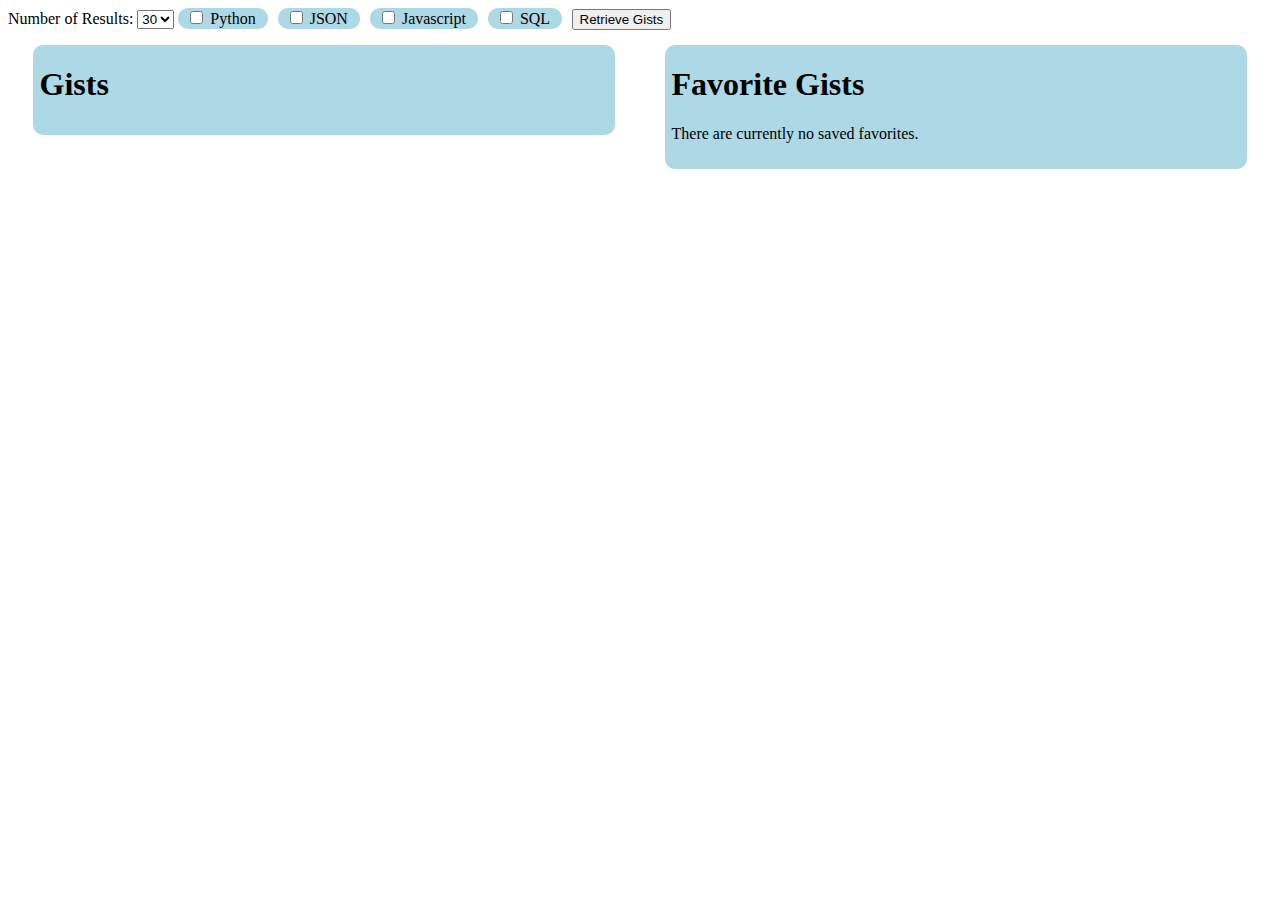
<file: cs290-assignment3-2/index.html>
<!DOCTYPE html>
<html>
  <head>
    <meta charset="UTF-8">
    <title>Assignment 3, Part 2</title>
    <script src="gist.js"></script>
    <link rel="stylesheet" href="gist.css" type="text/css">
  </head>
  <body>
    <div>
      Number of Results:
      <select id="max-results">
        <option value="30">30</option>
        <option value="60">60</option>
        <option value="90">90</option>
      </select>
      <span class="language-checkbox">
      <input type="checkbox" name="language" value="Python"> Python
      </span>
      <span class="language-checkbox">
      <input type="checkbox" name="language" value="JSON"> JSON
      </span>
      <span class="language-checkbox">
      <input type="checkbox" name="language" value="Javascript"> Javascript
      </span>
      <span class="language-checkbox">
      <input type="checkbox" name="language" value="SQL"> SQL
      </span>
      <button type="button" onclick="requestGists()">Retrieve Gists</button>
    </div>
    <div class="result-column">
      <h1>Gists</h1>
      <div id="results">
        <div id="gist-template" class="result-item">
        <table>
          <tr>
            <td rowspan="3">
              <div class="button">
                <button type="button" onclick="markFavorite(this)">+</button>
              </div>
            </td>
            <td>
              <div class="description">
                sample description
              </div>
            </td>
          </tr>
          <tr>
            <td>
              <div class="language">
                sample language
              </div>
            </td>
          </tr>
          <tr>
            <td>
              <div>
                <a class="url" href="sample_url.com">sample_url.com</a>
              </div>
            </td>
          </tr>
        </table>
        </div>
      </div>
    </div>
    <div class="result-column">
      <h1>Favorite Gists</h1>
      <div id="favorites">
      <p id="no-favorites">There are currently no saved favorites.</p>
        <div id="favorite-template" class="result-item">
          <table>
          <tr>
            <td rowspan="3">
              <div class="button">
                <button type="button" onclick="removeFavorite(this)">-</button>
              </div>
            </td>
            <td>
              <div class="description">
                sample description
              </div>
            </td>
          </tr>
          <tr>
            <td>
              <div class="language">
                sample language
              </div>
            </td>
          </tr>
          <tr>
            <td>
              <div>
                <a class="url" href="sample_url.com">sample_url.com</a>
              </div>
            </td>
          </tr>
        </table>
        </div>
      </div>
    </div>
  </body>
</html>
</file>
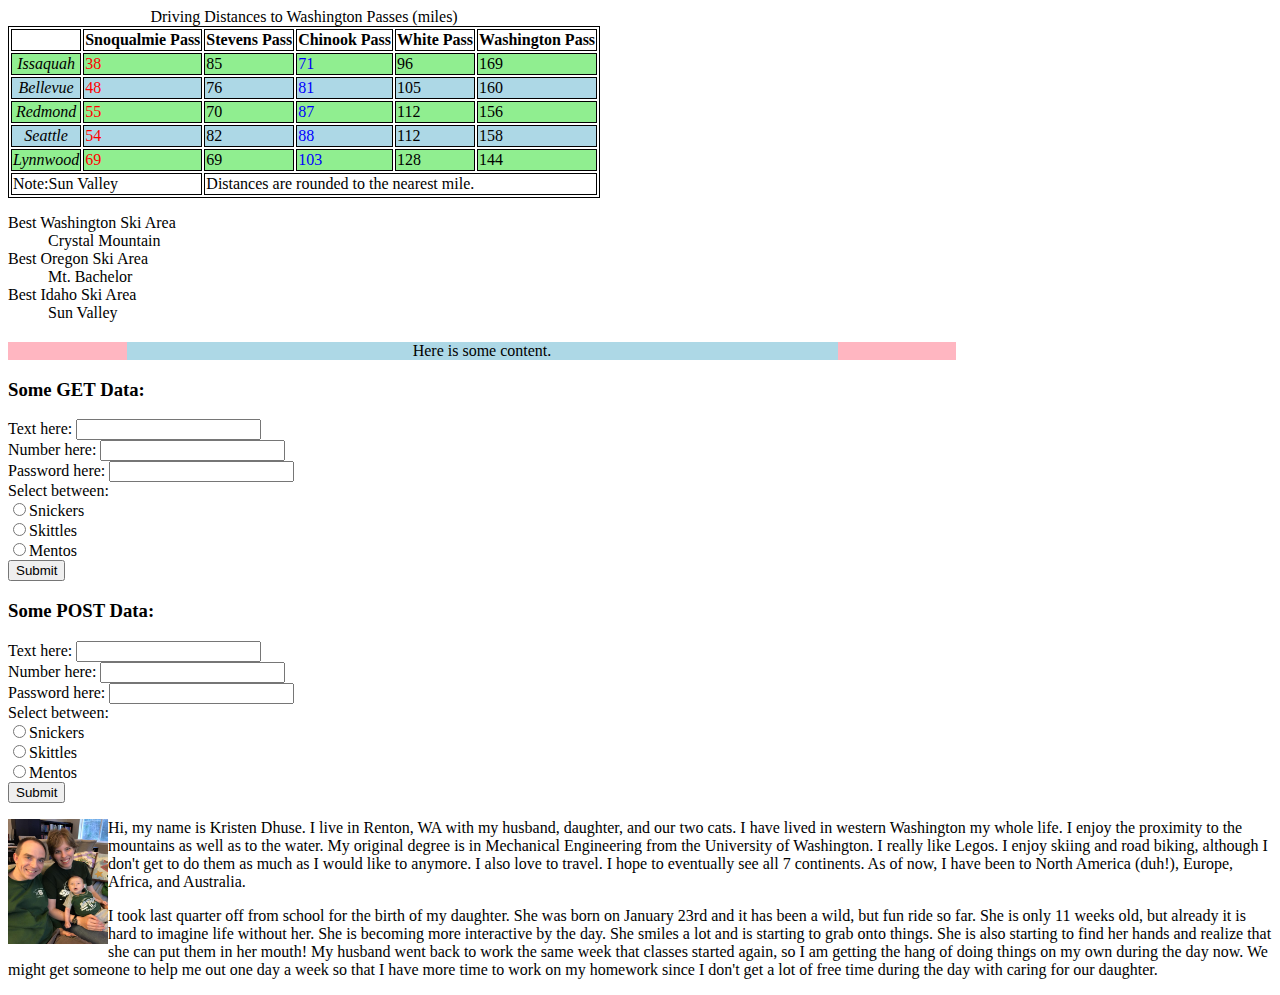
<file: cs290-assignment2/layout.html>
<!DOCTYPE html>
<html>
  <head>
    <meta charset="UTF-8">
    <title>Dhusek Assignment 2</title>
    <link rel="stylesheet" href="style.css" type="text/css">
  </head>
  <body>
    <table>
    <caption>Driving Distances to Washington Passes (miles)</caption>
    <thead>
      <tr> <th>   <th> Snoqualmie Pass <th> Stevens Pass <th> Chinook Pass <th> White Pass <th> Washington Pass 
    <tbody>
      <tr> <th> Issaquah <td> 38 <td> 85 <td> 71 <td> 96 <td> 169 
      <tr> <th> Bellevue <td> 48 <td> 76 <td> 81 <td> 105 <td> 160 
      <tr> <th> Redmond <td> 55 <td> 70 <td> 87 <td> 112 <td> 156 
      <tr> <th> Seattle <td> 54 <td> 82 <td> 88 <td> 112 <td> 158 
      <tr> <th> Lynnwood <td> 69 <td> 69 <td> 103 <td> 128 <td> 144 
    <tfoot>
      <tr> <td colspan="2"> Note:Sun Valley <td colspan="4"> Distances are rounded to the nearest mile. 
    </table>
    <dl>
      <dt> Best Washington Ski Area
      <dd> Crystal Mountain
      <dt> Best Oregon Ski Area
      <dd> Mt. Bachelor
      <dt> Best Idaho Ski Area
      <dd> Sun Valley
    </dl>
    <div class="outer-content">
      <div class="inner-content">
        Here is some content.
      </div>
    </div>
    <form action="http://web.engr.oregonstate.edu/~osterbit/2/repo/class-content/form_tests/Formtest.php" method="get">
      <h3>Some GET Data:</h3>
      Text here: 
      <input type="text" name="text_input">
      <br>
      Number here: 
      <input type="number" name="numerical_input">
      <br>
      Password here: 
      <input type="password" name="password_input">
      <br>
      Select between: <br>
      <input type="radio" name="candy" value="Snickers">Snickers
      <br>
      <input type="radio" name="candy" value="Skittles">Skittles
      <br>
      <input type="radio" name="candy" value="Mentos">Mentos
      <br>
      <input type="submit" value="Submit">
    </form>
    <form action="http://web.engr.oregonstate.edu/~osterbit/2/repo/class-content/form_tests/Formtest.php" method="post">
      <h3>Some POST Data:</h3>
      Text here: 
      <input type="text" name="text_input">
      <br>
      Number here: 
      <input type="number" name="numerical_input">
      <br>
      Password here: 
      <input type="password" name="password_input">
      <br>
      Select between: <br>
      <input type="radio" name="candy" value="Snickers">Snickers
      <br>
      <input type="radio" name="candy" value="Skittles">Skittles
      <br>
      <input type="radio" name="candy" value="Mentos">Mentos
      <br>
      <input type="submit" value="Submit">
    </form>
    <div>
    <img src="family.jpg" alt="Family" height="125" width="100">
    <p>
    Hi, my name is Kristen Dhuse. I live in Renton, WA with my husband, daughter, and our two cats. I have lived in western 
    Washington my whole life. I enjoy the proximity to the mountains as well as to the water. My original degree is in 
    Mechanical Engineering from the University of Washington. I really like Legos. I enjoy skiing and road biking, although 
    I don't get to do them as much as I would like to anymore. I also love to travel. I hope to eventually see all 7 
    continents. As of now, I have been to North America (duh!), Europe, Africa, and Australia.
    </p>
    <p>
    I took last quarter off from school for the birth of my daughter. She was born on January 23rd and it has been a wild, 
    but fun ride so far. She is only 11 weeks old, but already it is hard to imagine life without her. She is becoming more 
    interactive by the day.  She smiles a lot and is starting to grab onto things.  She is also starting to find her hands and 
    realize that she can put them in her mouth!  My husband went back to work the same week that classes started again, so I 
    am getting the hang of doing things on my own during the day now.  We might get someone to help me out one day a week so 
    that I have more time to work on my homework since I don't get a lot of free time during the day with caring for our daughter.
    </p>
    </div>
  </body>
</html>
</file>
<file: cs290-assignment3-2/gist.css>
.language-checkbox {
  background-color: lightblue;
  margin-right: 10px;
  padding: 2px 8px;
  border-radius: 10px;
}

.result-column {
  background-color: lightblue;
  float: left;
  margin-top: 15px;
  margin-left: 2%;
  margin-right: 2%;
  border-radius: 10px;
  padding-left: 0.5%;
  padding-right: 0.5%;
  padding-bottom: 10px;
  width: 45%;
}

.result-item {
  border: thin solid black;
  border-radius: 10px;
  padding: 1%;
}

.result-item button {
  margin: 1%;
}

#gist-template {
  display: none;
}

#favorite-template {
  display: none;
}

.button {
  height: 100%;
}

td {
  padding-right: 15px;
}
</file>
<file: cs290-assignment2/style.css>
tbody tr th:first-child {
  font-style: italic;
  font-weight: normal;
}

tbody tr td:nth-child(2){
  color: red;
}

tbody tr td:nth-child(4){
  color: blue;
}

tbody tr:nth-child(odd){
  background-color: #90EE90;
}

tbody tr:nth-child(even){
  background-color: #ADD8E6;
}

table, td, th{
  border: thin solid black;
}

/* I used http://stackoverflow.com/questions/16986014/border-on-hover-element-of-list
referenced in Piazza forum post @75 to figure out how to do this. */
dt:hover + dd{
  background-color: purple;
}

.outer-content {
  margin-right: auto;
  width: 75%;
  background-color: #FFB6C1;
  margin-top: 20px;
}

.inner-content {
  margin-left: auto;
  margin-right: auto;
  text-align: center;
  width: 75%;
  background-color: #ADD8E6;
}

img {
  float: left;
}
</file>
